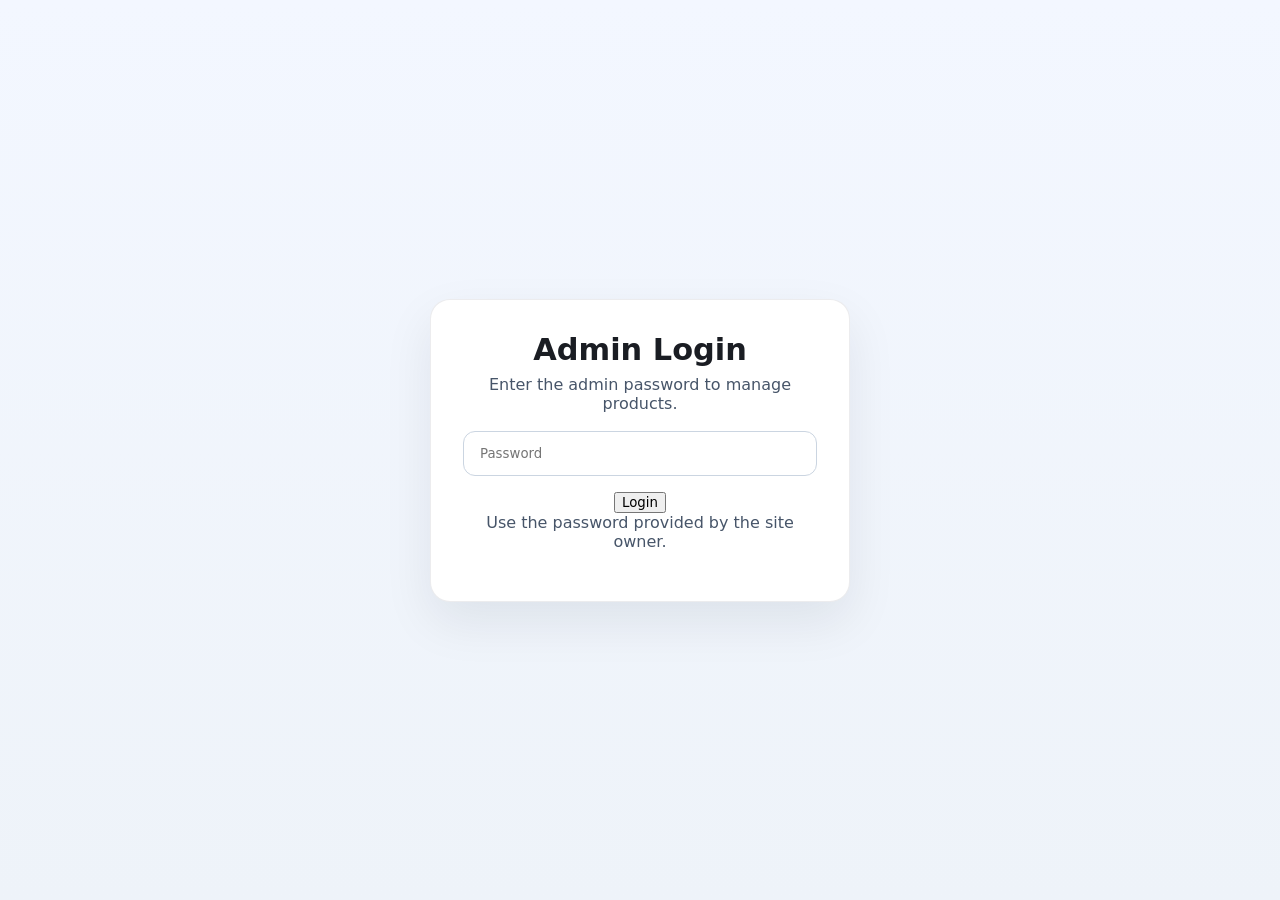
<file: admin.html>
<!DOCTYPE html>
<html lang="en">
<head>
  <meta charset="UTF-8">
  <meta name="viewport" content="width=device-width, initial-scale=1.0">
  <title>Minha Shopping Admin</title>
  <link rel="stylesheet" href="admin.css">
</head>
<body>
  <div id="loginBox" class="login-box">
    <div class="login-card">
      <h2>Admin Login</h2>
      <p class="login-subtitle">Enter the admin password to manage products.</p>
      <input type="password" id="password" placeholder="Password">
      <button id="loginBtn" type="button">Login</button>
      <p class="login-hint">Use the password provided by the site owner.</p>
    </div>
  </div>

  <main id="adminPanel" class="admin-panel hidden">
    <header class="admin-header">
      <div>
        <h1>Minha Shopping Admin</h1>
        <p>Update existing products, add new items, and keep the store synchronized.</p>
      </div>
      <button id="logoutBtn" class="button secondary">Logout</button>
    </header>

    <section class="content-grid">
      <section class="form-card">
        <div class="form-header">
          <div>
            <h2 id="formTitle">Add Product</h2>
            <p>Fill the fields below to add a new product or edit an existing one.</p>
          </div>
          <span id="statusBadge" class="status-badge hidden"></span>
        </div>

        <form id="productForm">
          <input type="hidden" id="productId">

          <div class="field-row">
            <label for="name">Product Name</label>
            <input type="text" id="name" placeholder="Product Name" required>
          </div>

          <div class="field-row">
            <label for="price">Price</label>
            <input type="number" id="price" placeholder="Price" min="0" step="0.01" required>
          </div>

          <div class="field-row">
            <label for="description">Description</label>
            <textarea id="description" placeholder="Description" rows="4"></textarea>
          </div>

          <div class="field-row">
            <label for="image">Image URL</label>
            <input type="url" id="image" placeholder="https://example.com/image.jpg">
          </div>

          <div class="field-row">
            <label for="features">Features</label>
            <input type="text" id="features" placeholder="Feature1|Feature2|Feature3">
          </div>

          <div class="form-actions">
            <button type="submit" class="button primary" id="submitButton">Add Product</button>
            <button type="button" class="button secondary hidden" id="cancelEdit">Cancel</button>
          </div>
        </form>
      </section>

      <section class="table-card">
        <div class="table-header">
          <div>
            <h2>Product Inventory</h2>
            <p>Review the current product list and edit or remove any item.</p>
          </div>
          <input type="search" id="searchInput" placeholder="Search products">
        </div>

        <div class="table-wrapper">
          <table>
            <thead>
              <tr>
                <th>Name</th>
                <th>Price</th>
                <th>Description</th>
                <th>Actions</th>
              </tr>
            </thead>
            <tbody id="productTable"></tbody>
          </table>
          <p id="emptyState" class="empty-state hidden">No products available yet.</p>
        </div>
      </section>
    </section>
  </main>

  <script src="admin.js"></script>
</body>
</html>
</file>
<file: admin.css>
*{
  box-sizing:border-box;
}

body{
  margin:0;
  font-family:Inter, system-ui, sans-serif;
  background: linear-gradient(180deg, #f3f7ff 0%, #eef3f9 100%);
  color:#1a1d23;
}

button, input, textarea{
  font-family:inherit;
}

.login-box,
.admin-panel{
  min-height:100vh;
  display:flex;
  align-items:center;
  justify-content:center;
  padding:24px;
}

.login-card,
.form-card,
.table-card{
  background:#ffffff;
  border:1px solid rgba(15, 23, 42, 0.08);
  border-radius:20px;
  box-shadow:0 20px 50px rgba(15, 23, 42, 0.08);
}

.login-card{
  width:100%;
  max-width:420px;
  padding:32px;
  text-align:center;
}

.login-card h2{
  margin:0 0 8px;
  font-size:1.9rem;
}

.login-subtitle,
.login-hint{
  color:#475569;
  margin:0 0 18px;
}

.login-card input{
  width:100%;
  padding:14px 16px;
  margin-bottom:16px;
  border:1px solid #cbd5e1;
  border-radius:12px;
}

.button{
  display:inline-flex;
  align-items:center;
  justify-content:center;
  gap:8px;
  border:none;
  border-radius:12px;
  padding:14px 22px;
  cursor:pointer;
  transition:transform .18s ease, background .18s ease, opacity .18s ease;
}

.button:hover{
  transform:translateY(-1px);
}

.button.primary{
  background:#0f172a;
  color:#ffffff;
}

.button.secondary{
  background:#e2e8f0;
  color:#0f172a;
}

.hidden{
  display:none !important;
}

.admin-panel{
  width:100%;
}

.admin-header{
  width:100%;
  max-width:1280px;
  margin:0 auto 24px;
  display:flex;
  flex-wrap:wrap;
  justify-content:space-between;
  align-items:center;
  gap:16px;
  padding:0 24px;
}

.admin-header h1{
  margin:0;
  font-size:2rem;
}

.admin-header p{
  margin:8px 0 0;
  color:#475569;
  max-width:650px;
}

.content-grid{
  width:100%;
  max-width:1280px;
  margin:0 auto;
  display:grid;
  grid-template-columns:1.15fr 1.35fr;
  gap:24px;
  padding:0 24px 40px;
}

.form-card,
.table-card{
  padding:28px;
}

.form-header,
.table-header{
  display:flex;
  justify-content:space-between;
  align-items:flex-start;
  gap:16px;
  margin-bottom:24px;
}

.form-header h2,
.table-header h2{
  margin:0;
  font-size:1.6rem;
}

.form-header p,
.table-header p{
  margin:8px 0 0;
  color:#475569;
}

.status-badge{
  padding:10px 16px;
  border-radius:999px;
  font-size:.95rem;
  font-weight:600;
}

.status-badge.success{
  background:#dcfce7;
  color:#166534;
}

.status-badge.error{
  background:#fee2e2;
  color:#991b1b;
}

.field-row{
  margin-bottom:18px;
}

.field-row label{
  display:block;
  margin-bottom:8px;
  font-weight:600;
  color:#0f172a;
}

.field-row input,
.field-row textarea,
#searchInput{
  width:100%;
  padding:14px 16px;
  border:1px solid #cbd5e1;
  border-radius:12px;
  background:#f8fafc;
  color:#0f172a;
}

.field-row textarea{
  min-height:100px;
  resize:vertical;
}

.form-actions{
  display:flex;
  flex-wrap:wrap;
  gap:12px;
  margin-top:8px;
}

.table-header input{
  max-width:320px;
}

.table-wrapper{
  overflow-x:auto;
}

table{
  width:100%;
  border-collapse:separate;
  border-spacing:0;
  min-width:700px;
}

thead{
  background:#f8fafc;
}

th,
td{
  padding:16px 18px;
  text-align:left;
  border-bottom:1px solid #e2e8f0;
}

th{
  color:#475569;
  font-weight:700;
}

tbody tr:hover{
  background:rgba(15, 23, 42, 0.03);
}

.action-button{
  display:inline-flex;
  align-items:center;
  gap:8px;
  padding:10px 14px;
  border-radius:999px;
  border:none;
  font-size:.95rem;
  cursor:pointer;
}

.action-button.edit{
  background:#e0f2fe;
  color:#0369a1;
}

.action-button.delete{
  background:#fee2e2;
  color:#b91c1c;
}

.empty-state{
  margin-top:20px;
  color:#64748b;
}

@media(max-width:1080px){
  .content-grid{
    grid-template-columns:1fr;
  }
}

@media(max-width:640px){
  .admin-header,
  .form-header,
  .table-header{
    flex-direction:column;
    align-items:flex-start;
  }

  .admin-header button{
    width:100%;
  }
}
</file>
